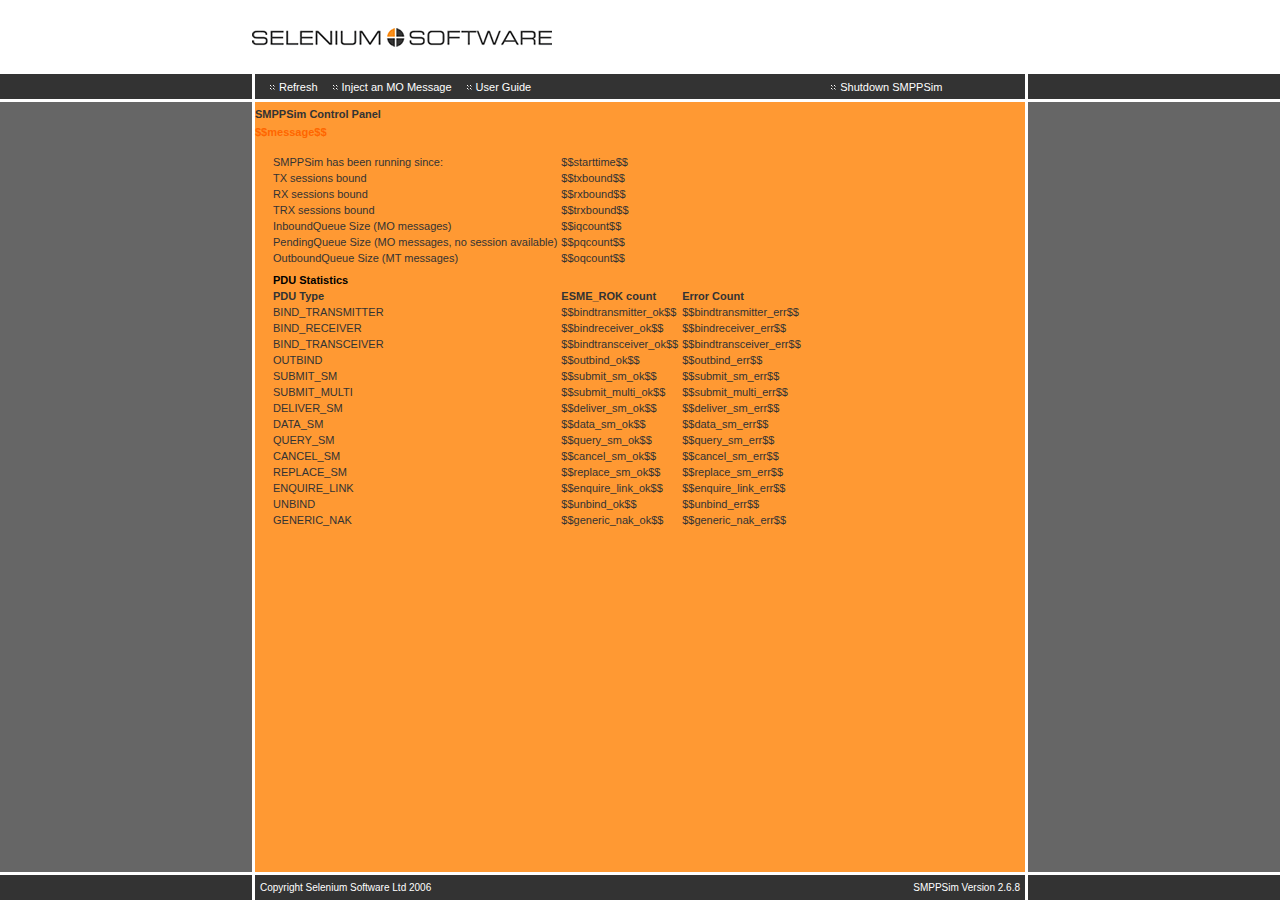
<file: tools/SMPPSim/www/index.htm>
<?xml version="1.0" encoding="iso-8859-1"?>
<!DOCTYPE html PUBLIC "-//W3C//DTD XHTML 1.0 Transitional//EN" "http://www.w3.org/TR/xhtml1/DTD/xhtml1-transitional.dtd">
<html xml:lang="en" lang="en" xmlns="http://www.w3.org/1999/xhtml">
	<head>
		<title>
			SMPPSim Control Panel
		</title>
		<meta name="Author" content="www.seleniumsoftware.com" />
		<meta http-equiv="Content-type" content="text/html; charset=iso-8859-1" />
		<link rel="stylesheet" type="text/css" href="css/style.css" />
	</head>
	<body>
		<table cellpadding="0" cellspacing="0" border="0" id="logo">
			<tr>
				<td>
					&nbsp;
				</td>
				<td>
					<img src="images/logo.gif" width="300" height="74" alt="Selenium Software logo" />
				</td>
				<td>
					&nbsp;
				</td>
			</tr>
			<tr>
				<td class="dark">
					&nbsp;
				</td>
				<td class="menu">
					<table cellpadding="0" cellspacing="0" border="0" id="menutable">
						<tr>
							<td class="menuitems">
								<img src="images/dots.gif" width="5" height="5" alt="" />
							</td>
							<td class="menuspacers">
								<a href="?refresh">
									Refresh
								</a>
							</td>
							<td class="menuitems">
								<img src="images/dots.gif" width="5" height="5" alt="" />
							</td>
							<td class="menuspacers">
								<a href="inject_mo.htm">
									Inject an MO Message
								</a>
							</td>
							<td class="menuitems">
								<img src="images/dots.gif" width="5" height="5" alt="" />
							</td>
							<td class="menuspacers">
								<a href="user-guide.htm" target="userguide">
									User Guide
								</a>
							</td>
							<td class="menuitemsright">
								<img src="images/dots.gif" width="5" height="5" alt="" />
							</td>
							<td class="menuspacers">
								<a href="?shutdown">
									Shutdown SMPPSim
								</a>
							</td>
						</tr>
					</table>
				</td>
				<td class="dark">
					&nbsp;
				</td>
			</tr>
			<tr>
				<td class="outerbackground">
					&nbsp;
				</td>
				<td class="orangecontentouter">
					<!-- content -->

					<h1>
						SMPPSim Control Panel
					</h1>
					<h2>
						$$message$$
					</h2>

					<table cellpadding="0" cellspacing="0" border="0" class="max">
						<tr>
							<td class="content">
								<table border="0">
									<tr>
										<td colspan="2">
											SMPPSim has been running since:
										</td>
										<td>
											$$starttime$$
										</td>
									</tr>
									<tr>
										<td colspan="2">
											TX sessions bound
										</td>
										<td>
											$$txbound$$
										</td>
									</tr>
									<tr>
										<td colspan="2">
											RX sessions bound
										</td>
										<td>
											$$rxbound$$
										</td>
									</tr>
									<tr>
										<td colspan="2">
											TRX sessions bound
										</td>
										<td>
											$$trxbound$$
										</td>
									</tr>
									<tr>
										<td colspan="2">
											InboundQueue Size (MO messages)
										</td>
										<td>
											$$iqcount$$
										</td>
									</tr>
									<tr>
										<td colspan="2">
											PendingQueue Size (MO messages, no session available)
										</td>
										<td>
											$$pqcount$$
										</td>
									</tr>
									<tr>
										<td colspan="2">
											OutboundQueue Size (MT messages)
										</td>
										<td>
											$$oqcount$$
										</td>
									</tr>
									<tr>
										<td colspan="2">
											<h3>
												PDU Statistics
											</h3>
										</td>
										<td>
											&nbsp;
										</td>
									</tr>
									<tr>
										<td colspan="2">
											<b>
												PDU Type
											</b>
										</td>
										<td>
											<b>
												ESME_ROK count
											</b>
										</td>
										<td>
											<b>
												Error Count
											</b>
										</td>
									</tr>
									<tr>
										<td colspan="2">
											BIND_TRANSMITTER
										</td>
										<td>
											$$bindtransmitter_ok$$
										</td>
										<td>
											$$bindtransmitter_err$$
										</td>
									</tr>
									<tr>
										<td colspan="2">
											BIND_RECEIVER
										</td>
										<td>
											$$bindreceiver_ok$$
										</td>
										<td>
											$$bindreceiver_err$$
										</td>
									</tr>
									<tr>
										<td colspan="2">
											BIND_TRANSCEIVER
										</td>
										<td>
											$$bindtransceiver_ok$$
										</td>
										<td>
											$$bindtransceiver_err$$
										</td>
									</tr>
									<tr>
										<td colspan="2">
											OUTBIND
										</td>
										<td>
											$$outbind_ok$$
										</td>
										<td>
											$$outbind_err$$
										</td>
									</tr>
									<tr>
										<td colspan="2">
											SUBMIT_SM
										</td>
										<td>
											$$submit_sm_ok$$
										</td>
										<td>
											$$submit_sm_err$$
										</td>
									</tr>
									<tr>
										<td colspan="2">
											SUBMIT_MULTI
										</td>
										<td>
											$$submit_multi_ok$$
										</td>
										<td>
											$$submit_multi_err$$
										</td>
									</tr>
									<tr>
										<td colspan="2">
											DELIVER_SM
										</td>
										<td>
											$$deliver_sm_ok$$
										</td>
										<td>
											$$deliver_sm_err$$
										</td>
									</tr>
									<tr>
										<td colspan="2">
											DATA_SM
										</td>
										<td>
											$$data_sm_ok$$
										</td>
										<td>
											$$data_sm_err$$
										</td>
									</tr>
									<tr>
										<td colspan="2">
											QUERY_SM
										</td>
										<td>
											$$query_sm_ok$$
										</td>
										<td>
											$$query_sm_err$$
										</td>
									</tr>
									<tr>
										<td colspan="2">
											CANCEL_SM
										</td>
										<td>
											$$cancel_sm_ok$$
										</td>
										<td>
											$$cancel_sm_err$$
										</td>
									</tr>
									<tr>
										<td colspan="2">
											REPLACE_SM
										</td>
										<td>
											$$replace_sm_ok$$
										</td>
										<td>
											$$replace_sm_err$$
										</td>
									</tr>
									<tr>
										<td colspan="2">
											ENQUIRE_LINK
										</td>
										<td>
											$$enquire_link_ok$$
										</td>
										<td>
											$$enquire_link_err$$
										</td>
									</tr>
									<tr>
										<td colspan="2">
											UNBIND
										</td>
										<td>
											$$unbind_ok$$
										</td>
										<td>
											$$unbind_err$$
										</td>
									</tr>
									<tr>
										<td colspan="2">
											GENERIC_NAK
										</td>
										<td>
											$$generic_nak_ok$$
										</td>
										<td>
											$$generic_nak_err$$
										</td>
									</tr>
								</table>
							</td>
						</tr>
					</table>
				</td>
				<td class="outerbackground">
					&nbsp;
				</td>
			</tr>
			<tr>
				<td class="dark">
					&nbsp;
				</td>
				<td class="footer">
					<table cellpadding="0" cellspacing="0" border="0" class="maxwidth">
						<tr>
							<td class="copyright">
								Copyright
								<a href="http://www.seleniumsoftware.com" target="_blank" class="createdlink">
									Selenium Software Ltd
								</a>
								2006
							</td>
							<td class="created">
								SMPPSim Version 2.6.8
							</td>
						</tr>
					</table>
				</td>
				<td class="dark">
					&nbsp;
				</td>
			</tr>
		</table>
	</body>
</html>
</file>
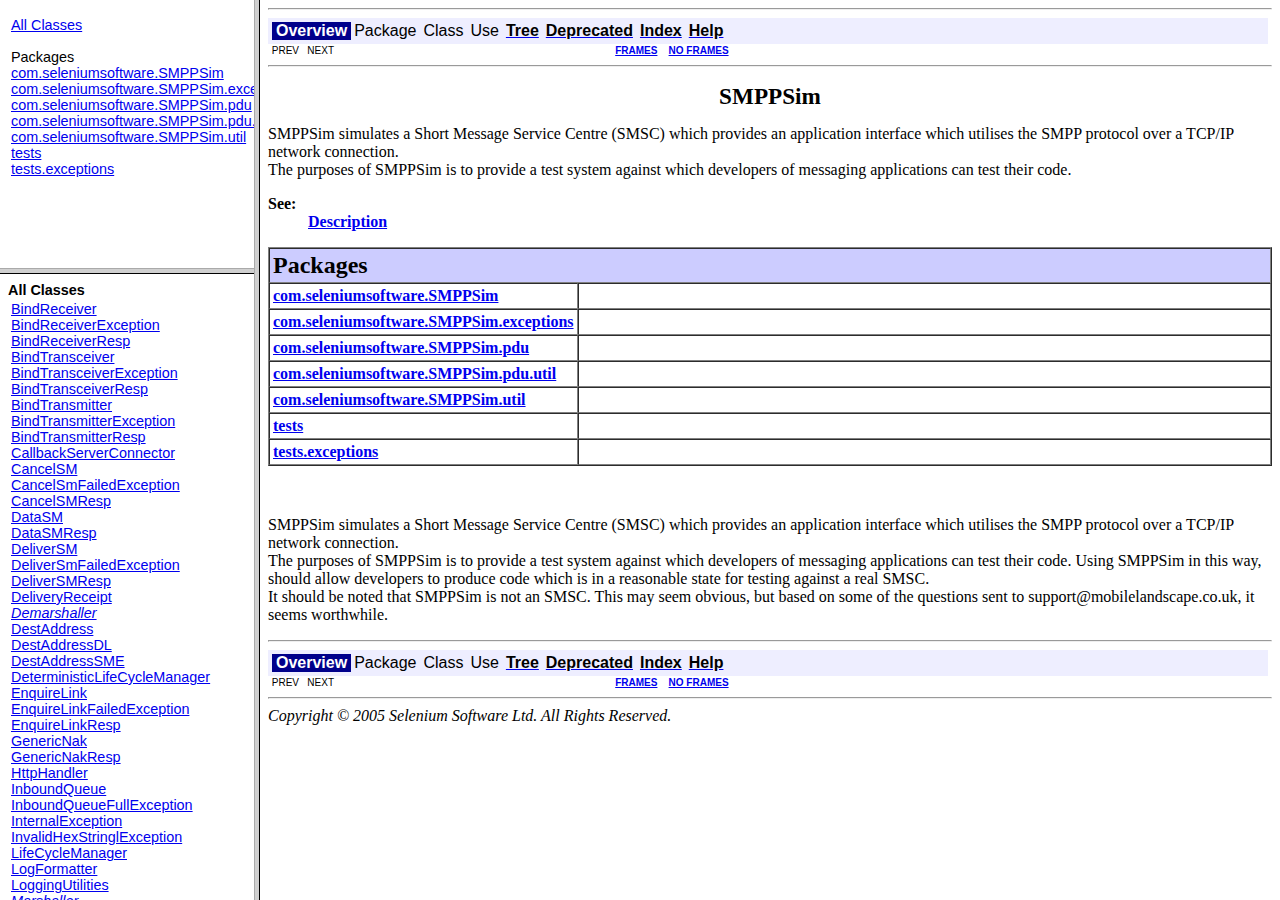
<file: tools/SMPPSim/docs/javadoc/index.html>
<!DOCTYPE HTML PUBLIC "-//W3C//DTD HTML 4.01 Frameset//EN" "http://www.w3.org/TR/html4/frameset.dtd">
<!--NewPage-->
<HTML>
<HEAD>
<!-- Generated by javadoc on Fri Jun 06 07:30:57 BST 2008-->
<TITLE>
SMPPSim
</TITLE>
<SCRIPT type="text/javascript">
    targetPage = "" + window.location.search;
    if (targetPage != "" && targetPage != "undefined")
        targetPage = targetPage.substring(1);
    if (targetPage.indexOf(":") != -1)
        targetPage = "undefined";
    function loadFrames() {
        if (targetPage != "" && targetPage != "undefined")
             top.classFrame.location = top.targetPage;
    }
</SCRIPT>
<NOSCRIPT>
</NOSCRIPT>
</HEAD>
<FRAMESET cols="20%,80%" title="" onLoad="top.loadFrames()">
<FRAMESET rows="30%,70%" title="" onLoad="top.loadFrames()">
<FRAME src="overview-frame.html" name="packageListFrame" title="All Packages">
<FRAME src="allclasses-frame.html" name="packageFrame" title="All classes and interfaces (except non-static nested types)">
</FRAMESET>
<FRAME src="overview-summary.html" name="classFrame" title="Package, class and interface descriptions" scrolling="yes">
<NOFRAMES>
<H2>
Frame Alert</H2>

<P>
This document is designed to be viewed using the frames feature. If you see this message, you are using a non-frame-capable web client.
<BR>
Link to<A HREF="overview-summary.html">Non-frame version.</A>
</NOFRAMES>
</FRAMESET>
</HTML>
</file>
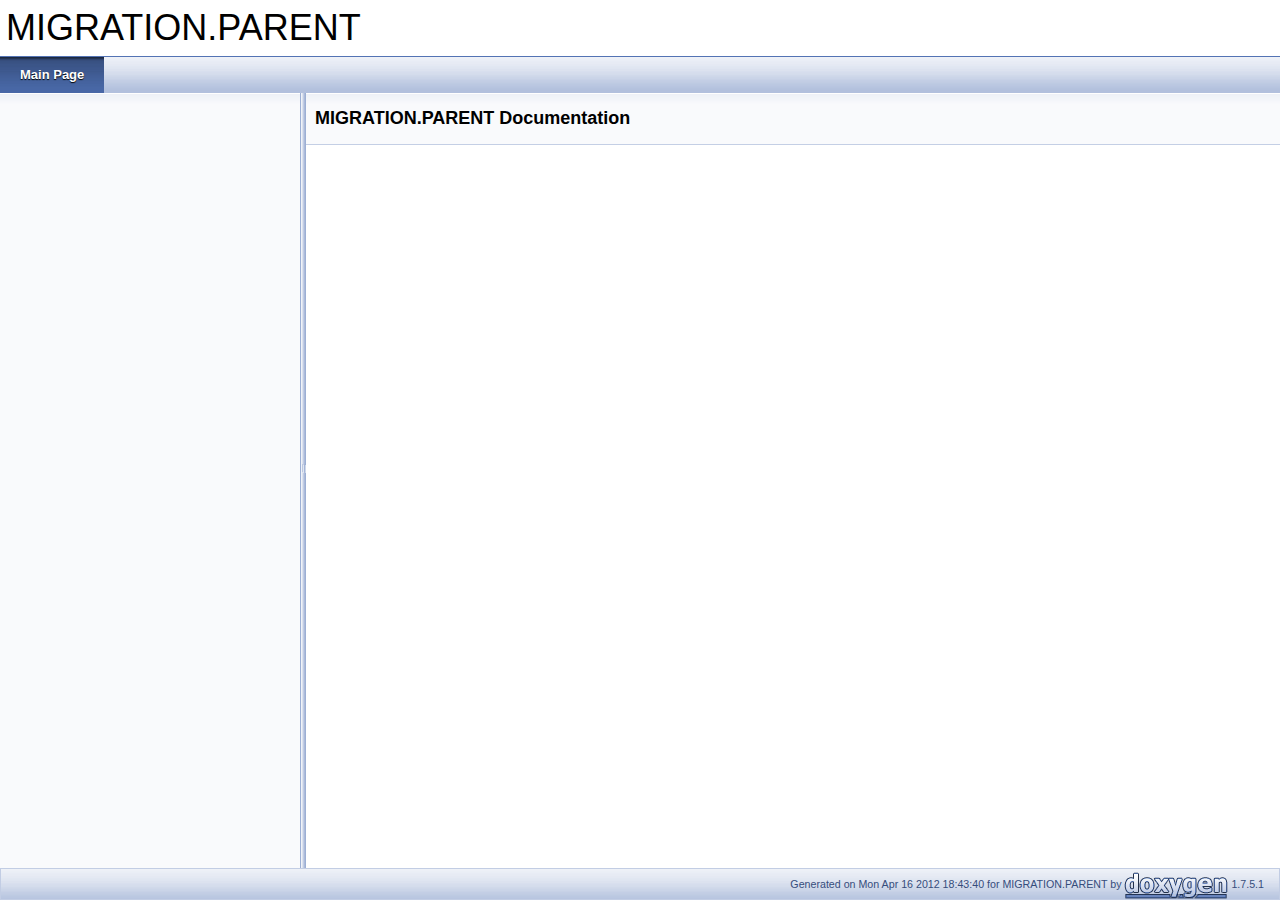
<file: modules/ivr/api/docs/doxygen/index.html>
<!DOCTYPE html PUBLIC "-//W3C//DTD XHTML 1.0 Transitional//EN" "http://www.w3.org/TR/xhtml1/DTD/xhtml1-transitional.dtd">
<html xmlns="http://www.w3.org/1999/xhtml">
<head>
<meta http-equiv="Content-Type" content="text/xhtml;charset=UTF-8"/>
<title>MIGRATION.PARENT: Main Page</title>

<link href="tabs.css" rel="stylesheet" type="text/css"/>
<link href="doxygen.css" rel="stylesheet" type="text/css" />
<link href="navtree.css" rel="stylesheet" type="text/css"/>
<script type="text/javascript" src="jquery.js"></script>
<script type="text/javascript" src="resize.js"></script>
<script type="text/javascript" src="navtree.js"></script>
<script type="text/javascript">
  $(document).ready(initResizable);
</script>


</head>
<body>
<div id="top"><!-- do not remove this div! -->


<div id="titlearea">
<table cellspacing="0" cellpadding="0">
 <tbody>
 <tr style="height: 56px;">
  
  
  <td style="padding-left: 0.5em;">
   <div id="projectname">MIGRATION.PARENT
   
   </div>
   
  </td>
  
  
  
 </tr>
 </tbody>
</table>
</div>

<!-- Generated by Doxygen 1.7.5.1 -->
<script type="text/javascript" src="dynsections.js"></script>
  <div id="navrow1" class="tabs">
    <ul class="tablist">
      <li class="current"><a href="index.html"><span>Main&#160;Page</span></a></li>
    </ul>
  </div>
</div>
<div id="side-nav" class="ui-resizable side-nav-resizable">
  <div id="nav-tree">
    <div id="nav-tree-contents">
    </div>
  </div>
  <div id="splitbar" style="-moz-user-select:none;" 
       class="ui-resizable-handle">
  </div>
</div>
<script type="text/javascript">
  initNavTree('index.html','');
</script>
<div id="doc-content">
<div class="header">
  <div class="headertitle">
<div class="title">MIGRATION.PARENT Documentation</div>  </div>
</div>
<div class="contents">
</div>
</div>
  <div id="nav-path" class="navpath">
    <ul>

    <li class="footer">Generated on Mon Apr 16 2012 18:43:40 for MIGRATION.PARENT by
    <a href="http://www.doxygen.org/index.html">
    <img class="footer" src="doxygen.png" alt="doxygen"/></a> 1.7.5.1 </li>
   </ul>
 </div>


</body>
</html>
</file>
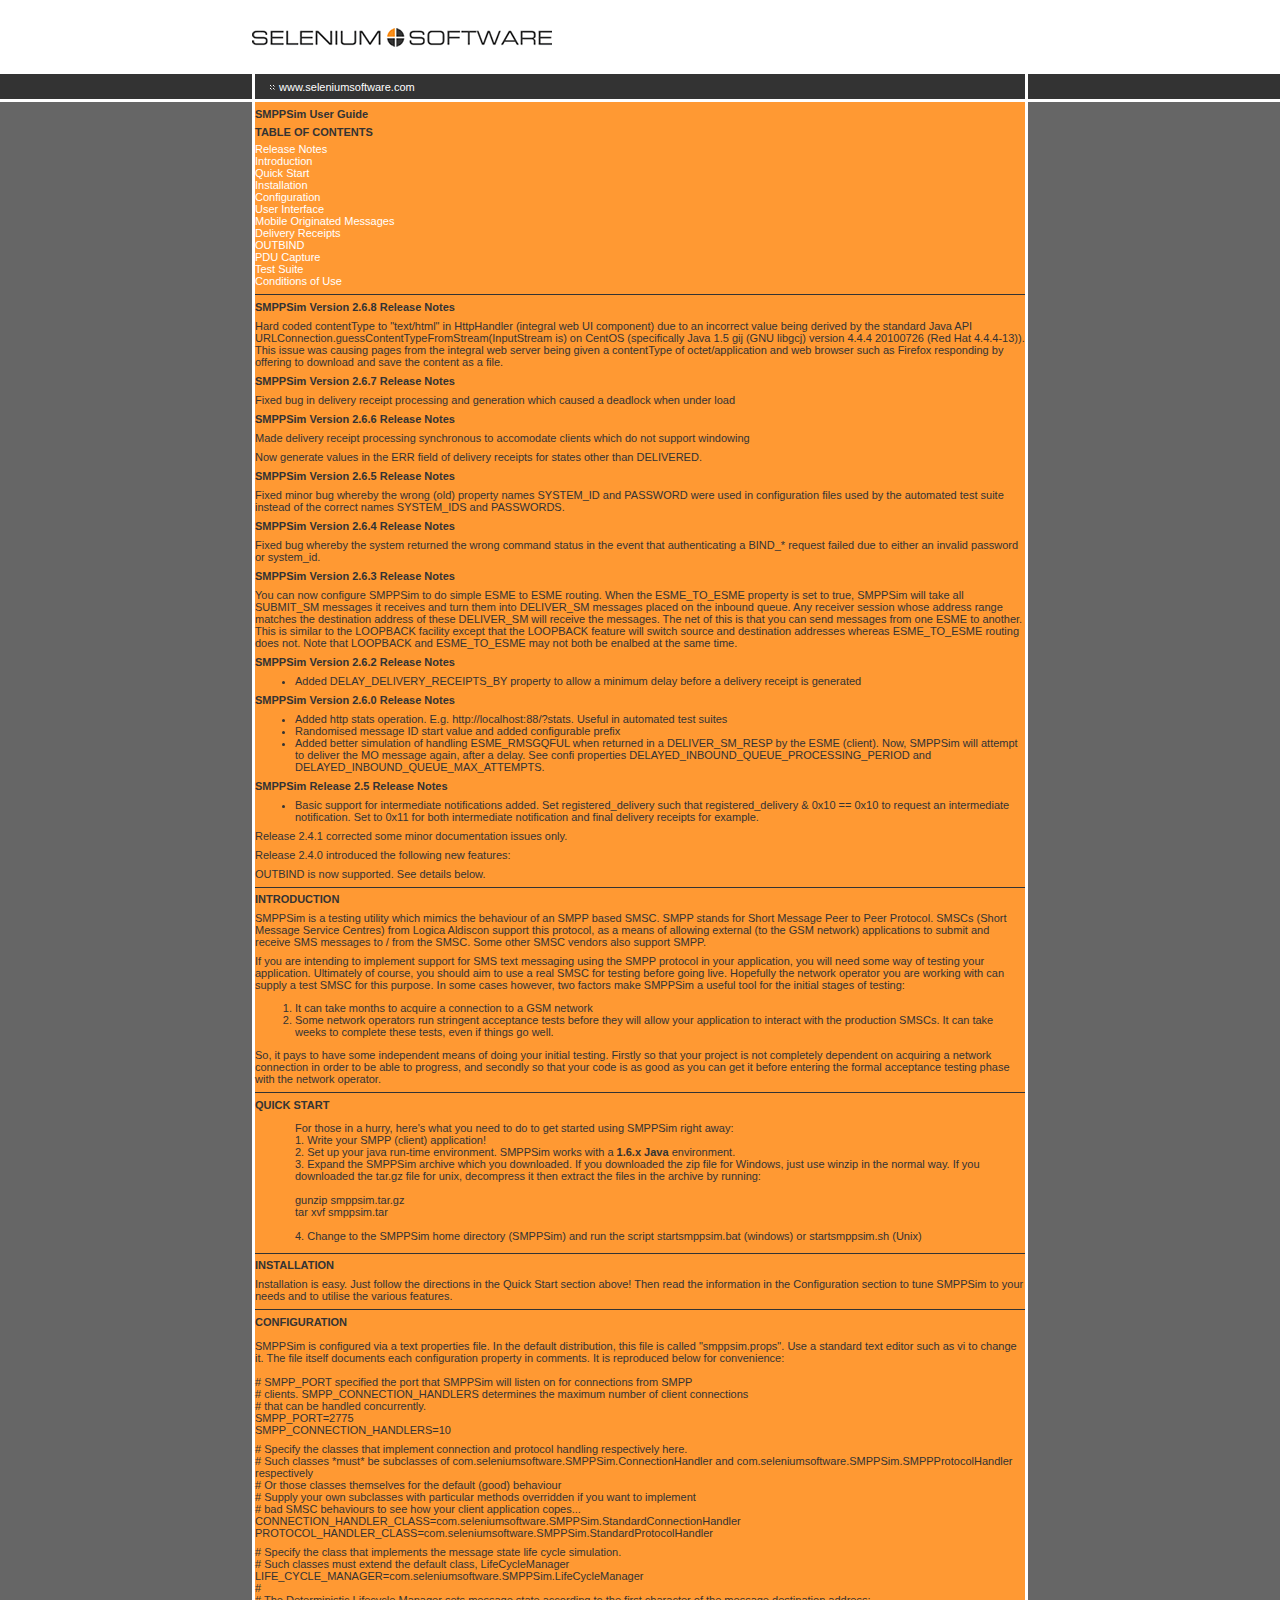
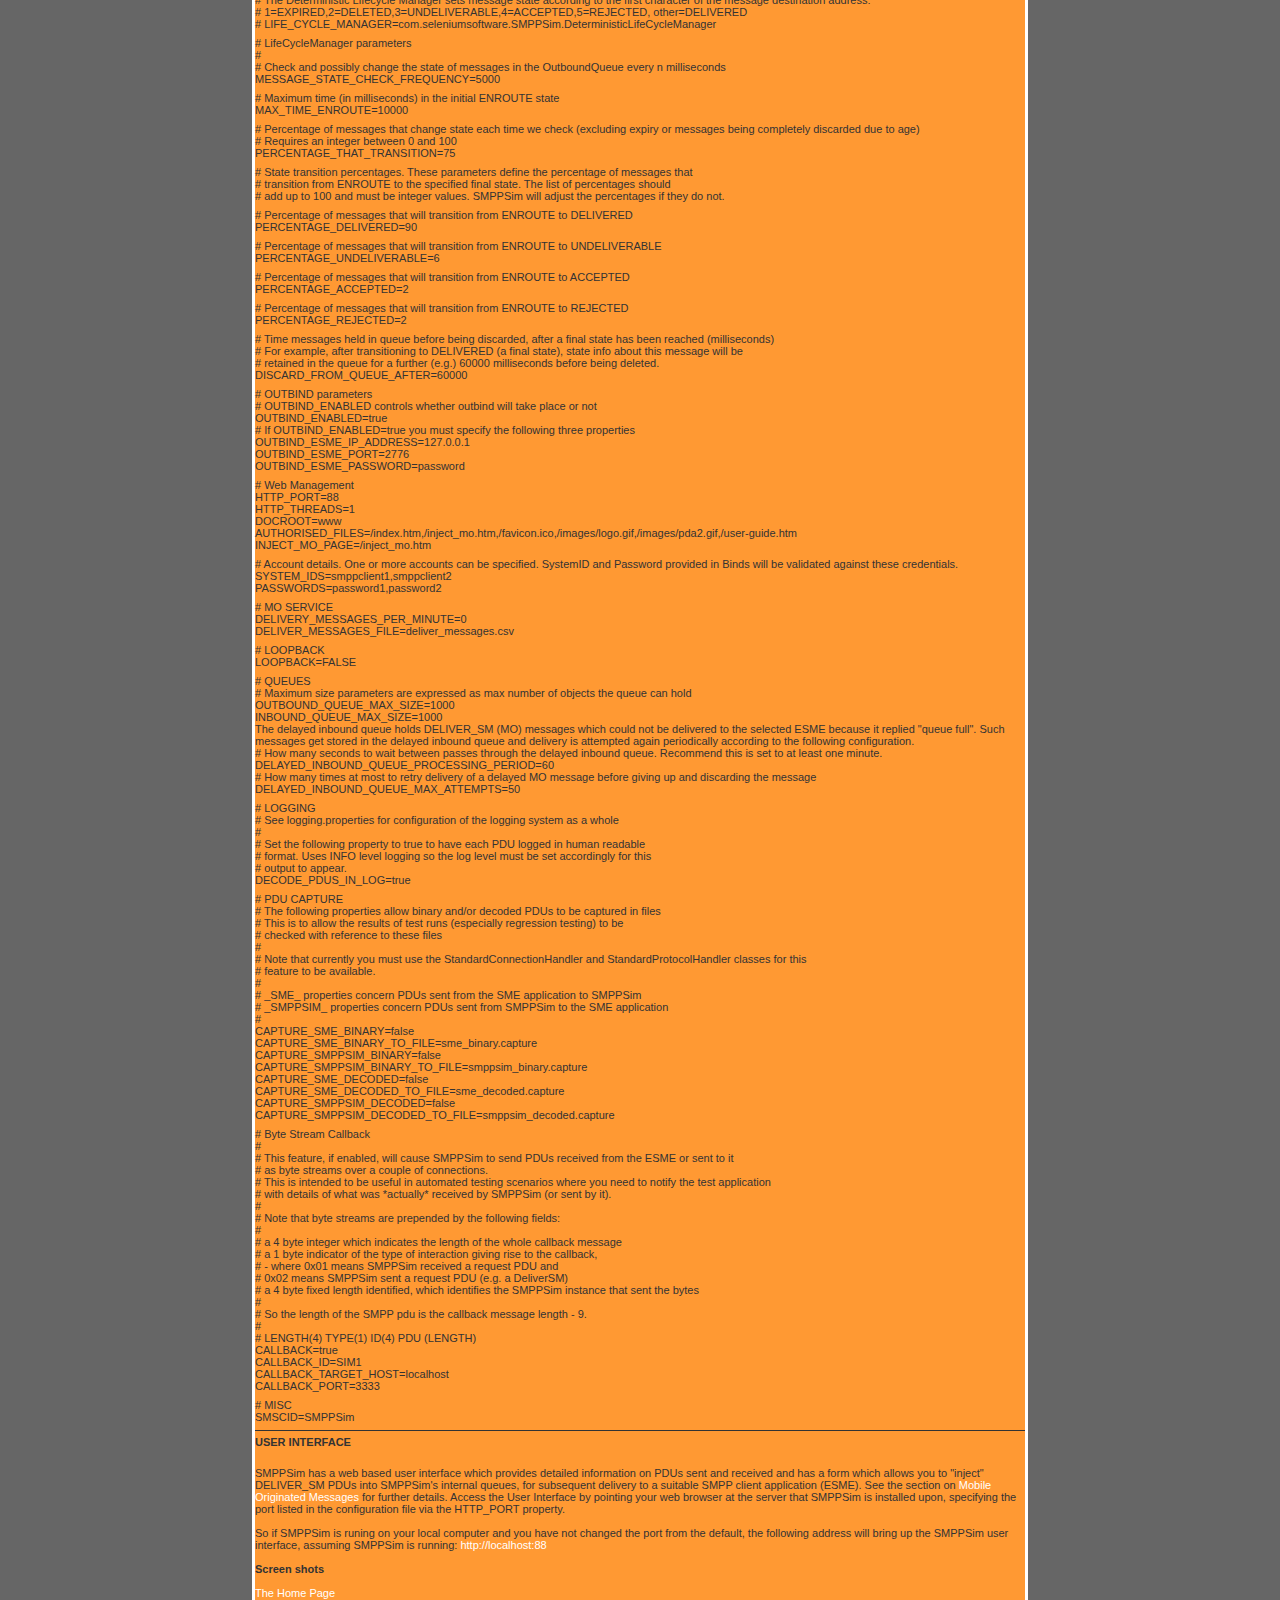
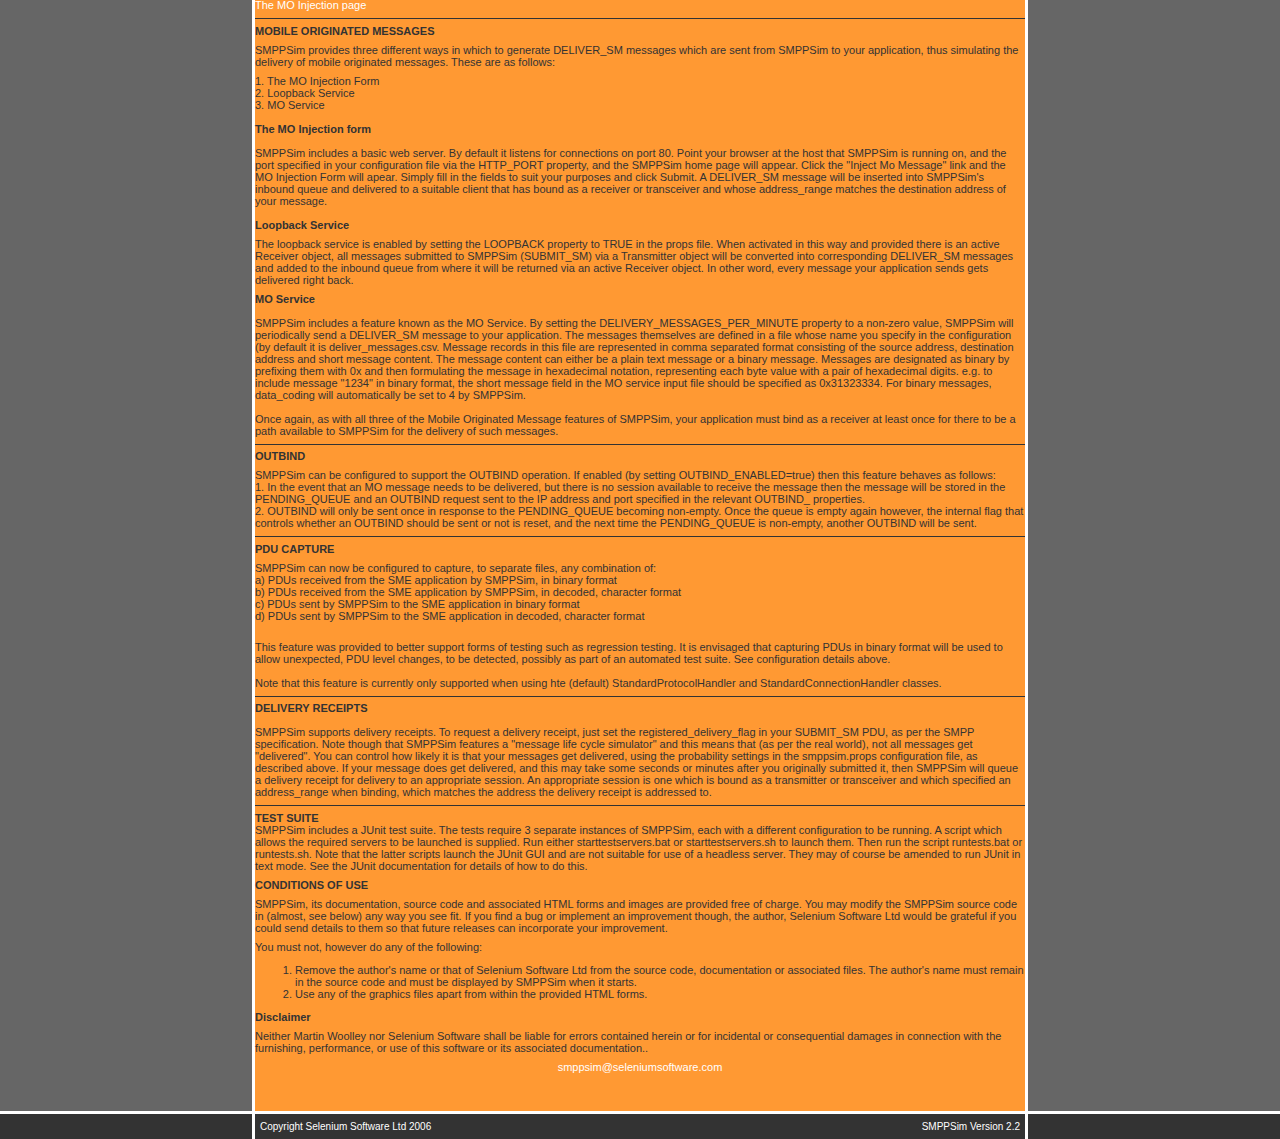
<file: tools/SMPPSim/docs/user-guide.htm>
<html>
	<head>
		<title>
			SMPPSim User Guide
		</title>
		<meta name="Author" content="www.seleniumsoftware.com" />
		<meta http-equiv="Content-type" content="text/html; charset=iso-8859-1" />
		<link rel="stylesheet" type="text/css" href="css/style.css" />
	</head>
	<body>
		<table cellpadding="0" cellspacing="0" border="0" id="logo">
			<tr>
				<td>
					&nbsp;
				</td>
				<td>
					<img src="images/logo.gif" width="300" height="74" alt="Selenium Software logo" />
				</td>
				<td>
					&nbsp;
				</td>
			</tr>
			<tr>
				<td class="dark">
					&nbsp;
				</td>
				<td class="menu">
					<table cellpadding="0" cellspacing="0" border="0" id="menutable">
						<tr>
							<td class="menuitems">
								<img src="images/dots.gif" width="5" height="5" alt="" />
							</td>
							<td class="menuspacers">
								<a href="http://www.seleniumsoftware.com">
									www.seleniumsoftware.com
								</a>
							</td>
						</tr>
					</table>
				</td>
				<td class="dark">
					&nbsp;
				</td>
			</tr>
			<tr>
				<td class="outerbackground">
					&nbsp;
				</td>
				<td class="orangecontentouter">
					<!-- content -->

					<h1>
						SMPPSim User Guide
					</h1>

					<h1>
						TABLE OF CONTENTS
					</h1>
					<p>
						<a href="#releasenotes">
							Release Notes
						</a>
						<br>
						<a href="#intro">
							Introduction
						</a>
						<br>
						<a href="#quick">
							Quick Start
						</a>
						<br>
						<a href="#installation">
							Installation
						</a>
						<br>
						<a href="#config">
							Configuration
						</a>
						<br>
						<a href="#ui">
							User Interface
						</a>
						<br>
						<a href="#mo">
							Mobile Originated Messages
						</a>
						<br>
						<a href="#dr">
							Delivery Receipts
						</a>
						<br>
						<a href="#outbind">
							OUTBIND
						</a>
						<br>
						<a href="#capture">
							PDU Capture
						</a>
						<br>
						<a href="#testsuite">
							Test Suite
						</a>
						<br>
						<a href="#conditions">
							Conditions of Use
						</a>
						<br>
					</p>
					<hr>

					<p>
						<b>
							<a name="releasenotes"></a>
							SMPPSim Version 2.6.8 Release Notes
						</b>
					</p>
					<p>
Hard coded contentType to "text/html" in HttpHandler (integral web UI component) due to an incorrect value being derived by the standard Java API URLConnection.guessContentTypeFromStream(InputStream is) on CentOS
(specifically Java 1.5 gij (GNU libgcj) version 4.4.4 20100726 (Red Hat 4.4.4-13)). This issue was causing pages from the integral web server being given a contentType of octet/application and web browser such as Firefox responding by offering to download and save the content as a file.
					</p>
					<p>
						<b>
							<a name="releasenotes"></a>
							SMPPSim Version 2.6.7 Release Notes
						</b>
					</p>
					<p>
Fixed bug in delivery receipt processing and generation which caused a deadlock when under load
					</p>
					
					<p>
						<b>
							<a name="releasenotes"></a>
							SMPPSim Version 2.6.6 Release Notes
						</b>
					</p>
					<p>
Made delivery receipt processing synchronous to accomodate clients which do not support windowing
					</p>
					<p>
Now generate values in the ERR field of delivery receipts for states other than DELIVERED.
					</p>

					<p>
						<b>
							<a name="releasenotes"></a>
							SMPPSim Version 2.6.5 Release Notes
						</b>
					</p>
					<p>
Fixed minor bug whereby the wrong (old) property names SYSTEM_ID and PASSWORD were used in configuration files used by the automated test suite instead of the correct names SYSTEM_IDS and PASSWORDS.
					</p>

					<p>
						<b>
							<a name="releasenotes"></a>
							SMPPSim Version 2.6.4 Release Notes
						</b>
					</p>
					<p>
Fixed bug whereby the system returned the wrong command status in the event that authenticating a BIND_* request failed due to either an invalid 
password or system_id.
					</p>
					
					
					<p>
						<b>
							<a name="releasenotes"></a>
							SMPPSim Version 2.6.3 Release Notes
						</b>
					</p>
					<p>
You can now configure SMPPSim to do simple ESME to ESME routing. When the ESME_TO_ESME property is set to true,
SMPPSim will take all SUBMIT_SM messages it receives and turn them into DELIVER_SM messages placed on the
inbound queue. Any receiver session whose address range matches the destination address of these DELIVER_SM
will receive the messages. The net of this is that you can send messages from one ESME to another. This is similar
to the LOOPBACK facility except that the LOOPBACK feature will switch source and destination addresses whereas
ESME_TO_ESME routing does not. Note that LOOPBACK and ESME_TO_ESME may not both be enalbed at the same time.					
					</p>
					<p>
						<b>
							SMPPSim Version 2.6.2 Release Notes
						</b>
					</p>
					<p>
					    <ul>
							<li>Added DELAY_DELIVERY_RECEIPTS_BY property to allow a minimum delay before a delivery receipt is generated
						</ul>
					</p>

					<p>
						<b>
							SMPPSim Version 2.6.0 Release Notes
						</b>
					</p>
					<p>
					    <ul>
							<li>Added http stats operation. E.g. http://localhost:88/?stats. Useful in automated test suites
							<li>Randomised message ID start value and added configurable prefix
							<li>Added better simulation of handling ESME_RMSGQFUL when returned in a DELIVER_SM_RESP by the ESME (client). Now,
							SMPPSim will attempt to deliver the MO message again, after a delay. See confi properties DELAYED_INBOUND_QUEUE_PROCESSING_PERIOD
							and DELAYED_INBOUND_QUEUE_MAX_ATTEMPTS.
						</ul>
					</p>


					<p>
						<b>
							SMPPSim Release 2.5 Release Notes
						</b>
					</p>
					<p>
					    <ul>
							<li>Basic support for intermediate notifications added. Set registered_delivery such that 
							registered_delivery & 0x10 == 0x10 to request an intermediate notification. Set to 0x11 for both 
							intermediate notification and final delivery receipts for example.
						</ul>
					</p>	
					
					<p>
						Release 2.4.1 corrected some minor documentation issues only.
					</p>
					<p>
						Release 2.4.0 introduced the following new features:
					</p>
					<p>
                         OUTBIND is now supported. See details below.
					</p>
					<hr>
					<p>
						<b>
							<a name="intro"></a>
							INTRODUCTION
						</b>
					</p>
					<p>
						SMPPSim is a testing utility which mimics the behaviour of an SMPP based SMSC. SMPP stands for Short Message Peer to Peer Protocol. SMSCs (Short Message Service Centres) from Logica Aldiscon support this protocol, as a means of allowing external (to
						the GSM network) applications to submit and receive SMS messages to / from the SMSC. Some other SMSC vendors also support SMPP.
					</p>
					<p>
						If you are intending to implement support for SMS text messaging using the SMPP protocol in your application, you will need some way of testing your application. Ultimately of course, you should aim to use a real SMSC for testing before going live.
						Hopefully the network operator you are working with can supply a test SMSC for this purpose. In some cases however, two factors make SMPPSim a useful tool for the initial stages of testing:
					</p>
					<ol>
						<li>
							It can take months to acquire a connection to a GSM network
						</li>
						<li>
							Some network operators run stringent acceptance tests before they will allow your application to interact with the production SMSCs. It can take weeks to complete these tests, even if things go well.
						</li>
					</ol>
					<p>
						So, it pays to have some independent means of doing your initial testing. Firstly so that your project is not completely dependent on acquiring a network connection in order to be able to progress, and secondly so that your code is as good as you can
						get it before entering the formal acceptance testing phase with the network operator.
					</p>
					<hr>
					<p>
						<b>
							<a name="quick"></a>
							QUICK START
						</b>
					</p>
					<blockquote>
						<p>
							For those in a hurry, here's what you need to do to get started using SMPPSim right away:
							<br>
							1. Write your SMPP (client) application!
							<br>
							2. Set up your java run-time environment. SMPPSim works with a
							<b>
								1.6.x Java
							</b>
							environment.
							<br>
							3. Expand the SMPPSim archive which you downloaded. If you downloaded the zip file for Windows, just use winzip in the normal way. If you downloaded the tar.gz file for unix, decompress it then extract the files in the archive by running:
							<br>
							<br>
							gunzip smppsim.tar.gz
							<br>
							tar xvf smppsim.tar
							<br>
							<br>
							4. Change to the SMPPSim home directory (SMPPSim) and run the script startsmppsim.bat (windows) or startsmppsim.sh (Unix)
						</p>
					</blockquote>
					<hr>
					<p>
						<b>
							<a name="installation"></a>
							INSTALLATION
						</b>
					</p>
					<p>
						Installation is easy. Just follow the directions in the Quick Start section above! Then read the information in the Configuration section to tune SMPPSim to your needs and to utilise the various features.
					</p>
					<hr>
					<p>
						<b>
							<a name="config"></a>
							CONFIGURATION
							<br>
							<br>
						</b>
						SMPPSim is configured via a text properties file. In the default distribution, this file is called &quot;smppsim.props&quot;. Use a standard text editor such as vi to change it. The file itself documents each configuration property in comments. It is
						reproduced below for convenience:
						<br>
						<br>
						# SMPP_PORT specified the port that SMPPSim will listen on for connections from SMPP
						<br>
						# clients. SMPP_CONNECTION_HANDLERS determines the maximum number of client connections
						<br>
						# that can be handled concurrently.
						<br>
						SMPP_PORT=2775
						<br>
						SMPP_CONNECTION_HANDLERS=10
					</p>

					<p>
						# Specify the classes that implement connection and protocol handling respectively here.
						<br>
						# Such classes *must* be subclasses of com.seleniumsoftware.SMPPSim.ConnectionHandler and com.seleniumsoftware.SMPPSim.SMPPProtocolHandler respectively
						<br>
						# Or those classes themselves for the default (good) behaviour
						<br>
						# Supply your own subclasses with particular methods overridden if you want to implement
						<br>
						# bad SMSC behaviours to see how your client application copes...
						<br>
						CONNECTION_HANDLER_CLASS=com.seleniumsoftware.SMPPSim.StandardConnectionHandler
						<br>

						PROTOCOL_HANDLER_CLASS=com.seleniumsoftware.SMPPSim.StandardProtocolHandler
					</p>
					<p>
						# Specify the class that implements the message state life cycle simulation.
						<br>
						# Such classes must extend the default class, LifeCycleManager
						<br>
						LIFE_CYCLE_MANAGER=com.seleniumsoftware.SMPPSim.LifeCycleManager
						<br>
						#
						<br>
						# The Deterministic Lifecycle Manager sets message state according to the first character of the message destination address:
						<br>

						# 1=EXPIRED,2=DELETED,3=UNDELIVERABLE,4=ACCEPTED,5=REJECTED, other=DELIVERED
						<br>
						# LIFE_CYCLE_MANAGER=com.seleniumsoftware.SMPPSim.DeterministicLifeCycleManager
					</p>
					<p>
						# LifeCycleManager parameters
						<br>
						#
						<br>
						# Check and possibly change the state of messages in the OutboundQueue every n milliseconds
						<br>
						MESSAGE_STATE_CHECK_FREQUENCY=5000
					</p>

					<p>
						# Maximum time (in milliseconds) in the initial ENROUTE state
						<br>
						MAX_TIME_ENROUTE=10000
					</p>
					<p>
						# Percentage of messages that change state each time we check (excluding expiry or messages being completely discarded due to age)
						<br>
						# Requires an integer between 0 and 100
						<br>
						PERCENTAGE_THAT_TRANSITION=75
					</p>
					<p>
						# State transition percentages. These parameters define the percentage of messages that
						<br>

						# transition from ENROUTE to the specified final state. The list of percentages should
						<br>
						# add up to 100 and must be integer values. SMPPSim will adjust the percentages if they do not.
					</p>
					<p>
						# Percentage of messages that will transition from ENROUTE to DELIVERED
						<br>
						PERCENTAGE_DELIVERED=90
					</p>
					<p>
						# Percentage of messages that will transition from ENROUTE to UNDELIVERABLE
						<br>
						PERCENTAGE_UNDELIVERABLE=6
					</p>

					<p>
						# Percentage of messages that will transition from ENROUTE to ACCEPTED
						<br>
						PERCENTAGE_ACCEPTED=2
					</p>
					<p>
						# Percentage of messages that will transition from ENROUTE to REJECTED
						<br>
						PERCENTAGE_REJECTED=2
					</p>
					<p>
						# Time messages held in queue before being discarded, after a final state has been reached (milliseconds)
						<br>
						# For example, after transitioning to DELIVERED (a final state), state info about this message will be
						<br>

						# retained in the queue for a further (e.g.) 60000 milliseconds before being deleted.
						<br>
						DISCARD_FROM_QUEUE_AFTER=60000
					</p>
					<p>
					# OUTBIND parameters<br>
					# OUTBIND_ENABLED controls whether outbind will take place or not<br>
					OUTBIND_ENABLED=true
					<br>
					# If OUTBIND_ENABLED=true you must specify the following three properties<br>
					OUTBIND_ESME_IP_ADDRESS=127.0.0.1
					<br>
					OUTBIND_ESME_PORT=2776
					<br>
					OUTBIND_ESME_PASSWORD=password
					</p>
					<p>
						# Web Management
						<br>
						HTTP_PORT=88
						<br>
						HTTP_THREADS=1
						<br>
						DOCROOT=www
						<br>

						AUTHORISED_FILES=/index.htm,/inject_mo.htm,/favicon.ico,/images/logo.gif,/images/pda2.gif,/user-guide.htm
						<br>
						INJECT_MO_PAGE=/inject_mo.htm
					</p>
					<p>
						# Account details. One or more accounts can be specified. SystemID and Password provided in Binds will be validated against these credentials.
						<br>
						SYSTEM_IDS=smppclient1,smppclient2
						<br>
						PASSWORDS=password1,password2
					</p>
					<p>
						# MO SERVICE
						<br>

						DELIVERY_MESSAGES_PER_MINUTE=0
						<br>
						DELIVER_MESSAGES_FILE=deliver_messages.csv
					</p>
					<p>
						# LOOPBACK
						<br>
						LOOPBACK=FALSE
					</p>
					<p>
						# QUEUES
						<br>
						# Maximum size parameters are expressed as max number of objects the queue can hold
						<br>

						OUTBOUND_QUEUE_MAX_SIZE=1000
						<br>
						INBOUND_QUEUE_MAX_SIZE=1000
						
						<br>
The delayed inbound queue holds DELIVER_SM (MO) messages which could not be delivered to the selected ESME
because it replied "queue full". Such messages get stored in the delayed inbound queue and delivery is attempted again
periodically according to the following configuration.
						<br>
               # How many seconds to wait between passes through the delayed inbound queue. Recommend this is set to at least one minute.
               <br>
               DELAYED_INBOUND_QUEUE_PROCESSING_PERIOD=60
               <br>
# How many times at most to retry delivery of a delayed MO message before giving up and discarding the message
               <br>
DELAYED_INBOUND_QUEUE_MAX_ATTEMPTS=50
	
					</p>
					<p>
						# LOGGING
						<br>
						# See logging.properties for configuration of the logging system as a whole
						<br>
						#
						<br>
						# Set the following property to true to have each PDU logged in human readable
						<br>

						# format. Uses INFO level logging so the log level must be set accordingly for this
						<br>
						# output to appear.
						<br>
						DECODE_PDUS_IN_LOG=true
					</p>
					<p>
						# PDU CAPTURE
						<br>
						# The following properties allow binary and/or decoded PDUs to be captured in files
						<br>
						# This is to allow the results of test runs (especially regression testing) to be
						<br>

						# checked with reference to these files
						<br>
						#
						<br>
						# Note that currently you must use the StandardConnectionHandler and StandardProtocolHandler classes for this
						<br>
						# feature to be available.
						<br>
						#
						<br>
						# _SME_ properties concern PDUs sent from the SME application to SMPPSim
						<br>

						# _SMPPSIM_ properties concern PDUs sent from SMPPSim to the SME application
						<br>
						#
						<br>
						CAPTURE_SME_BINARY=false
						<br>
						CAPTURE_SME_BINARY_TO_FILE=sme_binary.capture
						<br>
						CAPTURE_SMPPSIM_BINARY=false
						<br>
						CAPTURE_SMPPSIM_BINARY_TO_FILE=smppsim_binary.capture
						<br>

						CAPTURE_SME_DECODED=false
						<br>
						CAPTURE_SME_DECODED_TO_FILE=sme_decoded.capture
						<br>
						CAPTURE_SMPPSIM_DECODED=false
						<br>
						CAPTURE_SMPPSIM_DECODED_TO_FILE=smppsim_decoded.capture
						<br>
					</p>
					<p>
						# Byte Stream Callback
						<br>
						#
						<br>
						# This feature, if enabled, will cause SMPPSim to send PDUs received from the ESME or sent to it
						<br>
						# as byte streams over a couple of connections.
						<br>
						# This is intended to be useful in automated testing scenarios where you need to notify the test application
						<br>
						# with details of what was *actually* received by SMPPSim (or sent by it).
						<br>
						#
						<br>
						# Note that byte streams are prepended by the following fields:
						<br>
						#
						<br>
						# a 4 byte integer which indicates the length of the whole callback message
						<br>
						# a 1 byte indicator of the type of interaction giving rise to the callback,
						<br>
						# - where 0x01 means SMPPSim received a request PDU and
						<br>
						# 0x02 means SMPPSim sent a request PDU (e.g. a DeliverSM)
						<br>
						# a 4 byte fixed length identified, which identifies the SMPPSim instance that sent the bytes
						<br>
						#
						<br>
						# So the length of the SMPP pdu is the callback message length - 9.
						<br>
						#
						<br>
						# LENGTH(4) TYPE(1) ID(4) PDU (LENGTH)
						<br>
						CALLBACK=true
						<br>
						CALLBACK_ID=SIM1
						<br>
						CALLBACK_TARGET_HOST=localhost
						<br>
						CALLBACK_PORT=3333
						<br>

					</p>
					<p>
						# MISC
						<br>

						SMSCID=SMPPSim
					</p>
					<hr>
					<p>
						<b>
							<a name="ui"></a>
							USER INTERFACE
							<br>
							<br>
						</b>
					</p>
					<p>
						SMPPSim has a web based user interface which provides detailed information on PDUs sent and received and has a form which allows you to "inject" DELIVER_SM PDUs into SMPPSim's internal queues, for subsequent delivery to a suitable SMPP client
						application (ESME). See the section on
						<a href="#mo">
							Mobile Originated Messages
						</a>
						for further details. Access the User Interface by pointing your web browser at the server that SMPPSim is installed upon, specifying the port listed in the configuration file via the HTTP_PORT property. <br><br>
						So if SMPPSim is runing on your local computer
						and you have not changed the port from the default, the following address will bring up the SMPPSim user interface, assuming SMPPSim is running:
						<a href="http://localhost:88">
							http://localhost:88
						</a>
						<br><br>
						<b>Screen shots</b>
						<br><br>
						<a href="images/homepage.gif">The Home Page</a><br>
						<a href="images/inject_mo.gif">The MO Injection page</a>
					</p>
					<hr>
					<p>
						<b>
							<a name="mo"></a>
							MOBILE ORIGINATED MESSAGES
							<br>
						</b>
					</p>
					<p>
						SMPPSim provides three different ways in which to generate DELIVER_SM messages which are sent from SMPPSim to your application, thus simulating the delivery of mobile originated messages. These are as follows:
					</p>
					<p>
						1. The MO Injection Form
						<br>
						2. Loopback Service
						<br>
						3. MO Service
						<br>
						<br>
						<b>
							The MO Injection form
						</b>
						<br>
						<br>
						SMPPSim includes a basic web server. By default it listens for connections on port 80. Point your browser at the host that SMPPSim is running on, and the port specified in your configuration file via the HTTP_PORT property, and the SMPPSim home page
						will appear. Click the &quot;Inject Mo Message&quot; link and the MO Injection Form will apear. Simply fill in the fields to suit your purposes and click Submit. A DELIVER_SM message will be inserted into SMPPSim's inbound queue and delivered to a
						suitable client that has bound as a receiver or transceiver and whose address_range matches the destination address of your message.
						<br>
						<br>
						<b>
							Loopback Service
						</b>
					</p>
					<p>
						The loopback service is enabled by setting the LOOPBACK property to TRUE in the props file. When activated in this way and provided there is an active Receiver object, all messages submitted to SMPPSim (SUBMIT_SM) via a Transmitter object will be
						converted into corresponding DELIVER_SM messages and added to the inbound queue from where it will be returned via an active Receiver object. In other word, every message your application sends gets delivered right back.
					</p>
					<p>
						<b>
							MO Service
							<br>
						</b>
						<br>
						SMPPSim includes a feature known as the MO Service. By setting the DELIVERY_MESSAGES_PER_MINUTE property to a non-zero value, SMPPSim will periodically send a DELIVER_SM message to your application. The messages themselves are defined in a file
						whose name you specify in the configuration (by default it is deliver_messages.csv. Message records in this file are represented in comma separated format consisting of the source address, destination address and short message content. The message content can 
						either be a plain text message or a binary message. Messages are designated as binary by prefixing them with 0x and then formulating the message in hexadecimal notation, representing each byte value with a pair of hexadecimal digits. e.g. to include message "1234" in binary format, the
						short message field in the MO service input file should be specified as 0x31323334. For binary messages, data_coding will automatically be set to 4 by SMPPSim.<br><br>
						Once again, as with all three of the Mobile Originated Message features of SMPPSim, your application must bind as a receiver at least once for there to be a path available to SMPPSim for the delivery of such messages.
					</p>
					<hr>
					<p>
						<b>
							<a name="outbind"></a>
							OUTBIND
							<br>
						</b>
					</p>
					<p>
						SMPPSim can be configured to support the OUTBIND operation. If enabled (by setting OUTBIND_ENABLED=true) then this feature behaves as follows:
						<br>
						1. In the event that an MO message needs to be delivered, but there is no session available to receive the message then the message will be stored in the PENDING_QUEUE and an OUTBIND request sent to the IP address and port specified in the relevant OUTBIND_ properties.
						<br>
						2. OUTBIND will only be sent once in response to the PENDING_QUEUE becoming non-empty. Once the queue is empty again however, the internal flag that controls whether an OUTBIND should be sent or not is reset, and the next time the PENDING_QUEUE is non-empty, another OUTBIND will be sent.
					<hr>
					<p>
						<b>
							<a name="capture"></a>
							PDU CAPTURE
							<br>
						</b>
					</p>
					<p>
						SMPPSim can now be configured to capture, to separate files, any combination of:
						<br>
						a) PDUs received from the SME application by SMPPSim, in binary format
						<br>
						b) PDUs received from the SME application by SMPPSim, in decoded, character format
						<br>
						c) PDUs sent by SMPPSim to the SME application in binary format
						<br>
						d) PDUs sent by SMPPSim to the SME application in decoded, character format
						<br>
					<p>
						<br>
						This feature was provided to better support forms of testing such as regression testing. It is envisaged that capturing PDUs in binary format will be used to allow unexpected, PDU level changes, to be detected, possibly as part of an automated test
						suite. See configuration details above.
						<br>
						<br>
						Note that this feature is currently only supported when using hte (default) StandardProtocolHandler and StandardConnectionHandler classes.
						<b>
						</b>
					</p>
					<hr>
					<p>
						<b>
							<a name="dr"></a>
							DELIVERY RECEIPTS
							<br>
							<br>
						</b>
						SMPPSim supports delivery receipts. To request a delivery receipt, just set the registered_delivery_flag in your SUBMIT_SM PDU, as per the SMPP specification. Note though that SMPPSim features a &quot;message life cycle simulator&quot; and this means
						that (as per the real world), not all messages get &quot;delivered&quot;. You can control how likely it is that your messages get delivered, using the probability settings in the smppsim.props configuration file, as described above. If your message
						does get delivered, and this may take some seconds or minutes after you originally submitted it, then SMPPSim will queue a delivery receipt for delivery to an appropriate session. An appropriate session is one which is bound as a transmitter or
						transceiver and which specified an address_range when binding, which matches the address the delivery receipt is addressed to.
					</p>
					<hr>
					<p>
						<b>
							<a name="testsuite"></a>
							TEST SUITE
							<br>
						</b>
						SMPPSim includes a JUnit test suite. The tests require 3 separate instances of SMPPSim, each with a different configuration to be running. A script which allows the required servers to be launched is supplied. Run either starttestservers.bat or
						starttestservers.sh to launch them. Then run the script runtests.bat or runtests.sh. Note that the latter scripts launch the JUnit GUI and are not suitable for use of a headless server. They may of course be amended to run JUnit in text mode. See the
						JUnit documentation for details of how to do this.
						<b>
						</b>
					</p>
					<p>
						<b>
							<a name="conditions"></a>
							CONDITIONS OF USE
						</b>
					</p>
					<p>
						SMPPSim, its documentation, source code and associated HTML forms and images are provided free of charge. You may modify the SMPPSim source code in (almost, see below) any way you see fit. If you find a bug or implement an improvement though, the
						author, Selenium Software Ltd would be grateful if you could send details to them so that future releases can incorporate your improvement.
					</p>
					<p>
						You must not, however do any of the following:
					</p>
					<ol>
						<li>
							Remove the author's name or that of Selenium Software Ltd from the source code, documentation or associated files. The author's name must remain in the source code and must be displayed by SMPPSim when it starts.
						</li>
						<li>
							Use any of the graphics files apart from within the provided HTML forms.
						</li>
					</ol>
					<p>
						<b>
							Disclaimer
						</b>
					</p>
					<p>
						Neither Martin Woolley nor Selenium Software shall be liable for errors contained herein or for incidental or consequential damages in connection with the furnishing, performance, or use of this software or its associated
						documentation..
					</p>
					<p align="center">
						<a href="mailto:smppsim@seleniumsoftware.com">
							smppsim@seleniumsoftware.com
						</a>
						<br>
						<br>
					</p>
					<p align="center">
						&nbsp;
					</p>

				</td>
				<td class="outerbackground">
					&nbsp;
				</td>
			</tr>
			<tr>
				<td class="dark">
					&nbsp;
				</td>
				<td class="footer">
					<table cellpadding="0" cellspacing="0" border="0" class="maxwidth">
						<tr>
							<td class="copyright">
								Copyright
								<a href="http://www.seleniumsoftware.com" target="_blank" class="createdlink">
									Selenium Software Ltd
								</a>
								2006
							</td>
							<td class="created">
								SMPPSim Version 2.2
							</td>
						</tr>
					</table>
				</td>
				<td class="dark">
					&nbsp;
				</td>
			</tr>
		</table>
	</body>
</html>
</file>
<file: tools/SMPPSim/www/css/style.css>
html, body { height: 100%; }
body { background-color:#ffffff; padding:0px; margin:0px; font-family:Verdana, Arial, Helvetica; }

div,h1,th,td,a,h2,h3,a:link,a:active,a:visited,a:hover { color:#333; font-size:11px; font-weight:normal; text-align:left; }
a, a:link, a:visited, a:active, a:hover { color:#ffffff; text-decoration:none; }
a:hover { color:#FF6600; text-decoration:none; }
a.colouredlink, a.colouredlink:link, a.colouredlink:visited, a.colouredlink:active, a.colouredlink:hover { color:#FF6600; text-decoration:none; }
a.colouredlink:hover { color:#333; text-decoration:none; }
p { padding:0px; margin-top:5px; margin-bottom:7px; }
hr { height: 0; border: 0; border-top: 1px solid #333; }
h1 { color:#333333; font-weight:bold; margin:0px;margin-top:6px; padding:0px;font-size:11px; }
h2 { color:#FF6600; font-weight:bold; margin:0px;margin-top:6px; padding:0px;font-size:11px; }
h3 { color:#000000; font-weight:bold; margin:0px;margin-top:6px; padding:0px;font-size:11px; }
ul { margin-top:0px; margin-bottom:0px; }

#logo { background-color:#fff; width:100%; height:100%; }
.menu { height:25px;border-left:3px solid #fff;border-right:3px solid #fff;border-right:3px solid left;background-color:#333; }
.dark { background-color:#333; }
.menuitems { padding-left:15px; padding-top:2px; }
.menuitemsright { padding-left:300px; padding-top:2px; }
.menuspacers { padding-left:4px; }
.outerbackground { border-bottom: 3px solid #fff; border-top: 3px solid #fff; background-color:#666; } 
.max { width:100%;height:100%; }
.menuinmainbody { margin:10px;}
.menuinmainbody td { padding:10px;}
.contentouter { border:3px solid #fff;background-color:#D8D8D8;width:770px;height:100%;vertical-align:top; }
.orangecontentouter { border:3px solid #fff;background-color:#FF9933;width:770px;height:100%;vertical-align:top; }
.popupcontentouter { border:3px solid #fff;background-color:#D8D8D8;width:380px;height:100%;vertical-align:top; }
.homecontent { width:420px;padding:15px;vertical-align:top; }
.content { width:100%;padding:15px;vertical-align:top; }
.snugcontent { width:100%;padding:5px;vertical-align:top; }
.news { width:160px; padding:15px;vertical-align:top; } 
.footer { height:25px;border-left:3px solid #fff;border-right:3px solid #fff;background-color:#333; }
.maxwidth { width:100%; }
.copyright { padding-left:5px;color:#fff;font-size:10px; }
.created { text-align:right; padding-right:5px;color:#fff;font-size:10px;  }
.createdlink,a.createdlink, a.createdlink:link, a.createdlink:visited, a.createdlink:active, a.createdlink:hover { font-size:10px; }
.mainimage { border-bottom:3px solid #fff; }
.homeimage { border-left:3px solid #fff;border-bottom:3px solid #fff; }
</file>
<file: modules/ivr/api/docs/doxygen/tabs.css>
.tabs, .tabs2, .tabs3 {
    background-image: url('tab_b.png');
    width: 100%;
    z-index: 101;
    font-size: 13px;
}

.tabs2 {
    font-size: 10px;
}
.tabs3 {
    font-size: 9px;
}

.tablist {
    margin: 0;
    padding: 0;
    display: table;
}

.tablist li {
    float: left;
    display: table-cell;
    background-image: url('tab_b.png');
    line-height: 36px;
    list-style: none;
}

.tablist a {
    display: block;
    padding: 0 20px;
    font-weight: bold;
    background-image:url('tab_s.png');
    background-repeat:no-repeat;
    background-position:right;
    color: #283A5D;
    text-shadow: 0px 1px 1px rgba(255, 255, 255, 0.9);
    text-decoration: none;
    outline: none;
}

.tabs3 .tablist a {
    padding: 0 10px;
}

.tablist a:hover {
    background-image: url('tab_h.png');
    background-repeat:repeat-x;
    color: #fff;
    text-shadow: 0px 1px 1px rgba(0, 0, 0, 1.0);
    text-decoration: none;
}

.tablist li.current a {
    background-image: url('tab_a.png');
    background-repeat:repeat-x;
    color: #fff;
    text-shadow: 0px 1px 1px rgba(0, 0, 0, 1.0);
}
</file>
<file: modules/ivr/api/docs/doxygen/doxygen.css>
/* The standard CSS for doxygen */

body, table, div, p, dl {
    font-family: Lucida Grande, Verdana, Geneva, Arial, sans-serif;
    font-size: 12px;
}

/* @group Heading Levels */

h1 {
    font-size: 150%;
}

.title {
    font-size: 150%;
    font-weight: bold;
    margin: 10px 2px;
}

h2 {
    font-size: 120%;
}

h3 {
    font-size: 100%;
}

dt {
    font-weight: bold;
}

div.multicol {
    -moz-column-gap: 1em;
    -webkit-column-gap: 1em;
    -moz-column-count: 3;
    -webkit-column-count: 3;
}

p.startli, p.startdd, p.starttd {
    margin-top: 2px;
}

p.endli {
    margin-bottom: 0px;
}

p.enddd {
    margin-bottom: 4px;
}

p.endtd {
    margin-bottom: 2px;
}

/* @end */

caption {
    font-weight: bold;
}

span.legend {
        font-size: 70%;
        text-align: center;
}

h3.version {
        font-size: 90%;
        text-align: center;
}

div.qindex, div.navtab{
    background-color: #EBEFF6;
    border: 1px solid #A3B4D7;
    text-align: center;
}

div.qindex, div.navpath {
    width: 100%;
    line-height: 140%;
}

div.navtab {
    margin-right: 15px;
}

/* @group Link Styling */

a {
    color: #3D578C;
    font-weight: normal;
    text-decoration: none;
}

.contents a:visited {
    color: #4665A2;
}

a:hover {
    text-decoration: underline;
}

a.qindex {
    font-weight: bold;
}

a.qindexHL {
    font-weight: bold;
    background-color: #9CAFD4;
    color: #ffffff;
    border: 1px double #869DCA;
}

.contents a.qindexHL:visited {
        color: #ffffff;
}

a.el {
    font-weight: bold;
}

a.elRef {
}

a.code {
    color: #4665A2;
}

a.codeRef {
    color: #4665A2;
}

/* @end */

dl.el {
    margin-left: -1cm;
}

.fragment {
    font-family: monospace, fixed;
    font-size: 105%;
}

pre.fragment {
    border: 1px solid #C4CFE5;
    background-color: #FBFCFD;
    padding: 4px 6px;
    margin: 4px 8px 4px 2px;
    overflow: auto;
    word-wrap: break-word;
    font-size:  9pt;
    line-height: 125%;
}

div.ah {
    background-color: black;
    font-weight: bold;
    color: #ffffff;
    margin-bottom: 3px;
    margin-top: 3px;
    padding: 0.2em;
    border: solid thin #333;
    border-radius: 0.5em;
    -webkit-border-radius: .5em;
    -moz-border-radius: .5em;
    box-shadow: 2px 2px 3px #999;
    -webkit-box-shadow: 2px 2px 3px #999;
    -moz-box-shadow: rgba(0, 0, 0, 0.15) 2px 2px 2px;
    background-image: -webkit-gradient(linear, left top, left bottom, from(#eee), to(#000),color-stop(0.3, #444));
    background-image: -moz-linear-gradient(center top, #eee 0%, #444 40%, #000);
}

div.groupHeader {
    margin-left: 16px;
    margin-top: 12px;
    font-weight: bold;
}

div.groupText {
    margin-left: 16px;
    font-style: italic;
}

body {
    background-color: white;
    color: black;
        margin: 0;
}

div.contents {
    margin-top: 10px;
    margin-left: 8px;
    margin-right: 8px;
}

td.indexkey {
    background-color: #EBEFF6;
    font-weight: bold;
    border: 1px solid #C4CFE5;
    margin: 2px 0px 2px 0;
    padding: 2px 10px;
}

td.indexvalue {
    background-color: #EBEFF6;
    border: 1px solid #C4CFE5;
    padding: 2px 10px;
    margin: 2px 0px;
}

tr.memlist {
    background-color: #EEF1F7;
}

p.formulaDsp {
    text-align: center;
}

img.formulaDsp {

}

img.formulaInl {
    vertical-align: middle;
}

div.center {
    text-align: center;
        margin-top: 0px;
        margin-bottom: 0px;
        padding: 0px;
}

div.center img {
    border: 0px;
}

address.footer {
    text-align: right;
    padding-right: 12px;
}

img.footer {
    border: 0px;
    vertical-align: middle;
}

/* @group Code Colorization */

span.keyword {
    color: #008000
}

span.keywordtype {
    color: #604020
}

span.keywordflow {
    color: #e08000
}

span.comment {
    color: #800000
}

span.preprocessor {
    color: #806020
}

span.stringliteral {
    color: #002080
}

span.charliteral {
    color: #008080
}

span.vhdldigit { 
    color: #ff00ff
}

span.vhdlchar { 
    color: #000000
}

span.vhdlkeyword { 
    color: #700070
}

span.vhdllogic { 
    color: #ff0000
}

/* @end */

/*
.search {
    color: #003399;
    font-weight: bold;
}

form.search {
    margin-bottom: 0px;
    margin-top: 0px;
}

input.search {
    font-size: 75%;
    color: #000080;
    font-weight: normal;
    background-color: #e8eef2;
}
*/

td.tiny {
    font-size: 75%;
}

.dirtab {
    padding: 4px;
    border-collapse: collapse;
    border: 1px solid #A3B4D7;
}

th.dirtab {
    background: #EBEFF6;
    font-weight: bold;
}

hr {
    height: 0px;
    border: none;
    border-top: 1px solid #4A6AAA;
}

hr.footer {
    height: 1px;
}

/* @group Member Descriptions */

table.memberdecls {
    border-spacing: 0px;
    padding: 0px;
}

.mdescLeft, .mdescRight,
.memItemLeft, .memItemRight,
.memTemplItemLeft, .memTemplItemRight, .memTemplParams {
    background-color: #F9FAFC;
    border: none;
    margin: 4px;
    padding: 1px 0 0 8px;
}

.mdescLeft, .mdescRight {
    padding: 0px 8px 4px 8px;
    color: #555;
}

.memItemLeft, .memItemRight, .memTemplParams {
    border-top: 1px solid #C4CFE5;
}

.memItemLeft, .memTemplItemLeft {
        white-space: nowrap;
}

.memItemRight {
    width: 100%;
}

.memTemplParams {
    color: #4665A2;
        white-space: nowrap;
}

/* @end */

/* @group Member Details */

/* Styles for detailed member documentation */

.memtemplate {
    font-size: 80%;
    color: #4665A2;
    font-weight: normal;
    margin-left: 9px;
}

.memnav {
    background-color: #EBEFF6;
    border: 1px solid #A3B4D7;
    text-align: center;
    margin: 2px;
    margin-right: 15px;
    padding: 2px;
}

.mempage {
    width: 100%;
}

.memitem {
    padding: 0;
    margin-bottom: 10px;
    margin-right: 5px;
}

.memname {
        white-space: nowrap;
        font-weight: bold;
        margin-left: 6px;
}

.memproto, dl.reflist dt {
        border-top: 1px solid #A8B8D9;
        border-left: 1px solid #A8B8D9;
        border-right: 1px solid #A8B8D9;
        padding: 6px 0px 6px 0px;
        color: #253555;
        font-weight: bold;
        text-shadow: 0px 1px 1px rgba(255, 255, 255, 0.9);
        /* opera specific markup */
        box-shadow: 5px 5px 5px rgba(0, 0, 0, 0.15);
        border-top-right-radius: 8px;
        border-top-left-radius: 8px;
        /* firefox specific markup */
        -moz-box-shadow: rgba(0, 0, 0, 0.15) 5px 5px 5px;
        -moz-border-radius-topright: 8px;
        -moz-border-radius-topleft: 8px;
        /* webkit specific markup */
        -webkit-box-shadow: 5px 5px 5px rgba(0, 0, 0, 0.15);
        -webkit-border-top-right-radius: 8px;
        -webkit-border-top-left-radius: 8px;
        background-image:url('nav_f.png');
        background-repeat:repeat-x;
        background-color: #E2E8F2;

}

.memdoc, dl.reflist dd {
        border-bottom: 1px solid #A8B8D9;      
        border-left: 1px solid #A8B8D9;      
        border-right: 1px solid #A8B8D9; 
        padding: 2px 5px;
        background-color: #FBFCFD;
        border-top-width: 0;
        /* opera specific markup */
        border-bottom-left-radius: 8px;
        border-bottom-right-radius: 8px;
        box-shadow: 5px 5px 5px rgba(0, 0, 0, 0.15);
        /* firefox specific markup */
        -moz-border-radius-bottomleft: 8px;
        -moz-border-radius-bottomright: 8px;
        -moz-box-shadow: rgba(0, 0, 0, 0.15) 5px 5px 5px;
        background-image: -moz-linear-gradient(center top, #FFFFFF 0%, #FFFFFF 60%, #F7F8FB 95%, #EEF1F7);
        /* webkit specific markup */
        -webkit-border-bottom-left-radius: 8px;
        -webkit-border-bottom-right-radius: 8px;
        -webkit-box-shadow: 5px 5px 5px rgba(0, 0, 0, 0.15);
        background-image: -webkit-gradient(linear,center top,center bottom,from(#FFFFFF), color-stop(0.6,#FFFFFF), color-stop(0.60,#FFFFFF), color-stop(0.95,#F7F8FB), to(#EEF1F7));
}

dl.reflist dt {
        padding: 5px;
}

dl.reflist dd {
        margin: 0px 0px 10px 0px;
        padding: 5px;
}

.paramkey {
    text-align: right;
}

.paramtype {
    white-space: nowrap;
}

.paramname {
    color: #602020;
    white-space: nowrap;
}
.paramname em {
    font-style: normal;
}

.params, .retval, .exception, .tparams {
        border-spacing: 6px 2px;
}       

.params .paramname, .retval .paramname {
        font-weight: bold;
        vertical-align: top;
}
        
.params .paramtype {
        font-style: italic;
        vertical-align: top;
}       
        
.params .paramdir {
        font-family: "courier new",courier,monospace;
        vertical-align: top;
}




/* @end */

/* @group Directory (tree) */

/* for the tree view */

.ftvtree {
    font-family: sans-serif;
    margin: 0px;
}

/* these are for tree view when used as main index */

.directory {
    font-size: 9pt;
    font-weight: bold;
    margin: 5px;
}

.directory h3 {
    margin: 0px;
    margin-top: 1em;
    font-size: 11pt;
}

/*
The following two styles can be used to replace the root node title
with an image of your choice.  Simply uncomment the next two styles,
specify the name of your image and be sure to set 'height' to the
proper pixel height of your image.
*/

/*
.directory h3.swap {
    height: 61px;
    background-repeat: no-repeat;
    background-image: url("yourimage.gif");
}
.directory h3.swap span {
    display: none;
}
*/

.directory > h3 {
    margin-top: 0;
}

.directory p {
    margin: 0px;
    white-space: nowrap;
}

.directory div {
    display: none;
    margin: 0px;
}

.directory img {
    vertical-align: -30%;
}

/* these are for tree view when not used as main index */

.directory-alt {
    font-size: 100%;
    font-weight: bold;
}

.directory-alt h3 {
    margin: 0px;
    margin-top: 1em;
    font-size: 11pt;
}

.directory-alt > h3 {
    margin-top: 0;
}

.directory-alt p {
    margin: 0px;
    white-space: nowrap;
}

.directory-alt div {
    display: none;
    margin: 0px;
}

.directory-alt img {
    vertical-align: -30%;
}

/* @end */

div.dynheader {
        margin-top: 8px;
}

address {
    font-style: normal;
    color: #2A3D61;
}

table.doxtable {
    border-collapse:collapse;
}

table.doxtable td, table.doxtable th {
    border: 1px solid #2D4068;
    padding: 3px 7px 2px;
}

table.doxtable th {
    background-color: #374F7F;
    color: #FFFFFF;
    font-size: 110%;
    padding-bottom: 4px;
    padding-top: 5px;
    text-align:left;
}

table.fieldtable {
        width: 100%;
        margin-bottom: 10px;
        border: 1px solid #A8B8D9;
        border-spacing: 0px;
        -moz-border-radius: 4px;
        -webkit-border-radius: 4px;
        border-radius: 4px;
        -moz-box-shadow: rgba(0, 0, 0, 0.15) 2px 2px 2px;
        -webkit-box-shadow: 2px 2px 2px rgba(0, 0, 0, 0.15);
        box-shadow: 2px 2px 2px rgba(0, 0, 0, 0.15);
}

.fieldtable td, .fieldtable th {
        padding: 3px 7px 2px;
}

.fieldtable td.fieldtype, .fieldtable td.fieldname {
        white-space: nowrap;
        border-right: 1px solid #A8B8D9;
        border-bottom: 1px solid #A8B8D9;
        vertical-align: top;
}

.fieldtable td.fielddoc {
        border-bottom: 1px solid #A8B8D9;
        width: 100%;
}

.fieldtable tr:last-child td {
        border-bottom: none;
}

.fieldtable th {
        background-image:url('nav_f.png');
        background-repeat:repeat-x;
        background-color: #E2E8F2;
        font-size: 90%;
        color: #253555;
        padding-bottom: 4px;
        padding-top: 5px;
        text-align:left;
        -moz-border-radius-topleft: 4px;
        -moz-border-radius-topright: 4px;
        -webkit-border-top-left-radius: 4px;
        -webkit-border-top-right-radius: 4px;
        border-top-left-radius: 4px;
        border-top-right-radius: 4px;
        border-bottom: 1px solid #A8B8D9;
}


.tabsearch {
    top: 0px;
    left: 10px;
    height: 36px;
    background-image: url('tab_b.png');
    z-index: 101;
    overflow: hidden;
    font-size: 13px;
}

.navpath ul
{
    font-size: 11px;
    background-image:url('tab_b.png');
    background-repeat:repeat-x;
    height:30px;
    line-height:30px;
    color:#8AA0CC;
    border:solid 1px #C2CDE4;
    overflow:hidden;
    margin:0px;
    padding:0px;
}

.navpath li
{
    list-style-type:none;
    float:left;
    padding-left:10px;
    padding-right:15px;
    background-image:url('bc_s.png');
    background-repeat:no-repeat;
    background-position:right;
    color:#364D7C;
}

.navpath li.navelem a
{
    height:32px;
    display:block;
    text-decoration: none;
    outline: none;
}

.navpath li.navelem a:hover
{
    color:#6884BD;
}

.navpath li.footer
{
        list-style-type:none;
        float:right;
        padding-left:10px;
        padding-right:15px;
        background-image:none;
        background-repeat:no-repeat;
        background-position:right;
        color:#364D7C;
        font-size: 8pt;
}


div.summary
{
    float: right;
    font-size: 8pt;
    padding-right: 5px;
    width: 50%;
    text-align: right;
}       

div.summary a
{
    white-space: nowrap;
}

div.ingroups
{
    margin-left: 5px;
    font-size: 8pt;
    padding-left: 5px;
    width: 50%;
    text-align: left;
}

div.ingroups a
{
    white-space: nowrap;
}

div.header
{
        background-image:url('nav_h.png');
        background-repeat:repeat-x;
    background-color: #F9FAFC;
    margin:  0px;
    border-bottom: 1px solid #C4CFE5;
}

div.headertitle
{
    padding: 5px 5px 5px 7px;
}

dl
{
        padding: 0 0 0 10px;
}

dl.note, dl.warning, dl.attention, dl.pre, dl.post, dl.invariant, dl.deprecated, dl.todo, dl.test, dl.bug
{
        border-left:4px solid;
        padding: 0 0 0 6px;
}

dl.note
{
        border-color: #D0C000;
}

dl.warning, dl.attention
{
        border-color: #FF0000;
}

dl.pre, dl.post, dl.invariant
{
        border-color: #00D000;
}

dl.deprecated
{
        border-color: #505050;
}

dl.todo
{
        border-color: #00C0E0;
}

dl.test
{
        border-color: #3030E0;
}

dl.bug
{
        border-color: #C08050;
}

#projectlogo
{
    text-align: center;
    vertical-align: bottom;
    border-collapse: separate;
}
 
#projectlogo img
{ 
    border: 0px none;
}
 
#projectname
{
    font: 300% Tahoma, Arial,sans-serif;
    margin: 0px;
    padding: 2px 0px;
}
    
#projectbrief
{
    font: 120% Tahoma, Arial,sans-serif;
    margin: 0px;
    padding: 0px;
}

#projectnumber
{
    font: 50% Tahoma, Arial,sans-serif;
    margin: 0px;
    padding: 0px;
}

#titlearea
{
    padding: 0px;
    margin: 0px;
    width: 100%;
    border-bottom: 1px solid #5373B4;
}

.image
{
        text-align: center;
}

.dotgraph
{
        text-align: center;
}

.mscgraph
{
        text-align: center;
}

.caption
{
    font-weight: bold;
}

div.zoom
{
    border: 1px solid #90A5CE;
}

dl.citelist {
        margin-bottom:50px;
}

dl.citelist dt {
        color:#334975;
        float:left;
        font-weight:bold;
        margin-right:10px;
        padding:5px;
}

dl.citelist dd {
        margin:2px 0;
        padding:5px 0;
}

@media print
{
  #top { display: none; }
  #side-nav { display: none; }
  #nav-path { display: none; }
  body { overflow:visible; }
  h1, h2, h3, h4, h5, h6 { page-break-after: avoid; }
  .summary { display: none; }
  .memitem { page-break-inside: avoid; }
  #doc-content
  {
    margin-left:0 !important;
    height:auto !important;
    width:auto !important;
    overflow:inherit;
    display:inline;
  }
  pre.fragment
  {
    overflow: visible;
    text-wrap: unrestricted;
    white-space: -moz-pre-wrap; /* Moz */
    white-space: -pre-wrap; /* Opera 4-6 */
    white-space: -o-pre-wrap; /* Opera 7 */
    white-space: pre-wrap; /* CSS3  */
    word-wrap: break-word; /* IE 5.5+ */
  }
}
</file>
<file: modules/ivr/api/docs/doxygen/navtree.css>
#nav-tree .children_ul {
  margin:0;
  padding:4px;
}

#nav-tree ul {
  list-style:none outside none;
  margin:0px;
  padding:0px;
}

#nav-tree li {
  white-space:nowrap;
  margin:0px;
  padding:0px;
}

#nav-tree .plus {
  margin:0px;
}

#nav-tree .selected {
  background-image: url('tab_a.png');
  background-repeat:repeat-x;
  color: #fff;
  text-shadow: 0px 1px 1px rgba(0, 0, 0, 1.0);
}

#nav-tree img {
  margin:0px;
  padding:0px;
  border:0px;
  vertical-align: middle;
}

#nav-tree a {
  text-decoration:none;
  padding:0px;
  margin:0px;
  outline:none;
}

#nav-tree .label {
  margin:0px;
  padding:0px;
}

#nav-tree .label a {
  padding:2px;
}

#nav-tree .selected a {
  text-decoration:none;
  padding:2px;
  margin:0px;
  color:#fff;
}

#nav-tree .children_ul {
  margin:0px;
  padding:0px;
}

#nav-tree .item {
  margin:0px;
  padding:0px;
}

#nav-tree {
  padding: 0px 0px;
  background-color: #FAFAFF; 
  font-size:14px;
  overflow:auto;
}

#doc-content {
  overflow:auto;
  display:block;
  padding:0px;
  margin:0px;
}

#side-nav {
  padding:0 6px 0 0;
  margin: 0px;
  display:block;
  position: absolute;
  left: 0px;
  width: 300px;
}

.ui-resizable .ui-resizable-handle {
  display:block;
}

.ui-resizable-e {
  background:url("ftv2splitbar.png") repeat scroll right center transparent;
  cursor:e-resize;
  height:100%;
  right:0;
  top:0;
  width:6px;
}

.ui-resizable-handle {
  display:none;
  font-size:0.1px;
  position:absolute;
  z-index:1;
}

#nav-tree-contents {
  margin: 6px 0px 0px 0px;
}

#nav-tree {
  background-image:url('nav_h.png');
  background-repeat:repeat-x;
  background-color: #F9FAFC;
}
</file>
<file: tools/SMPPSim/docs/css/style.css>
html, body { height: 100%; }
body { background-color:#ffffff; padding:0px; margin:0px; font-family:Verdana, Arial, Helvetica; }

div,h1,th,td,a,h2,h3,a:link,a:active,a:visited,a:hover { color:#333; font-size:11px; font-weight:normal; text-align:left; }
a, a:link, a:visited, a:active, a:hover { color:#ffffff; text-decoration:none; }
a:hover { color:#FF6600; text-decoration:none; }
a.colouredlink, a.colouredlink:link, a.colouredlink:visited, a.colouredlink:active, a.colouredlink:hover { color:#FF6600; text-decoration:none; }
a.colouredlink:hover { color:#333; text-decoration:none; }
p { padding:0px; margin-top:5px; margin-bottom:7px; }
hr { height: 0; border: 0; border-top: 1px solid #333; }
h1 { color:#333333; font-weight:bold; margin:0px;margin-top:6px; padding:0px;font-size:11px; }
h2 { color:#FF6600; font-weight:bold; margin:0px;margin-top:6px; padding:0px;font-size:11px; }
h3 { color:#000000; font-weight:bold; margin:0px;margin-top:6px; padding:0px;font-size:11px; }
ul { margin-top:0px; margin-bottom:0px; }

#logo { background-color:#fff; width:100%; height:100%; }
.menu { height:25px;border-left:3px solid #fff;border-right:3px solid #fff;border-right:3px solid left;background-color:#333; }
.dark { background-color:#333; }
.menuitems { padding-left:15px; padding-top:2px; }
.menuitemsright { padding-left:300px; padding-top:2px; }
.menuspacers { padding-left:4px; }
.outerbackground { border-bottom: 3px solid #fff; border-top: 3px solid #fff; background-color:#666; } 
.max { width:100%;height:100%; }
.menuinmainbody { margin:10px;}
.menuinmainbody td { padding:10px;}
.contentouter { border:3px solid #fff;background-color:#D8D8D8;width:770px;height:100%;vertical-align:top; }
.orangecontentouter { border:3px solid #fff;background-color:#FF9933;width:770px;height:100%;vertical-align:top; }
.popupcontentouter { border:3px solid #fff;background-color:#D8D8D8;width:380px;height:100%;vertical-align:top; }
.homecontent { width:420px;padding:15px;vertical-align:top; }
.content { width:100%;padding:15px;vertical-align:top; }
.snugcontent { width:100%;padding:5px;vertical-align:top; }
.news { width:160px; padding:15px;vertical-align:top; } 
.footer { height:25px;border-left:3px solid #fff;border-right:3px solid #fff;background-color:#333; }
.maxwidth { width:100%; }
.copyright { padding-left:5px;color:#fff;font-size:10px; }
.created { text-align:right; padding-right:5px;color:#fff;font-size:10px;  }
.createdlink,a.createdlink, a.createdlink:link, a.createdlink:visited, a.createdlink:active, a.createdlink:hover { font-size:10px; }
.mainimage { border-bottom:3px solid #fff; }
.homeimage { border-left:3px solid #fff;border-bottom:3px solid #fff; }
</file>
